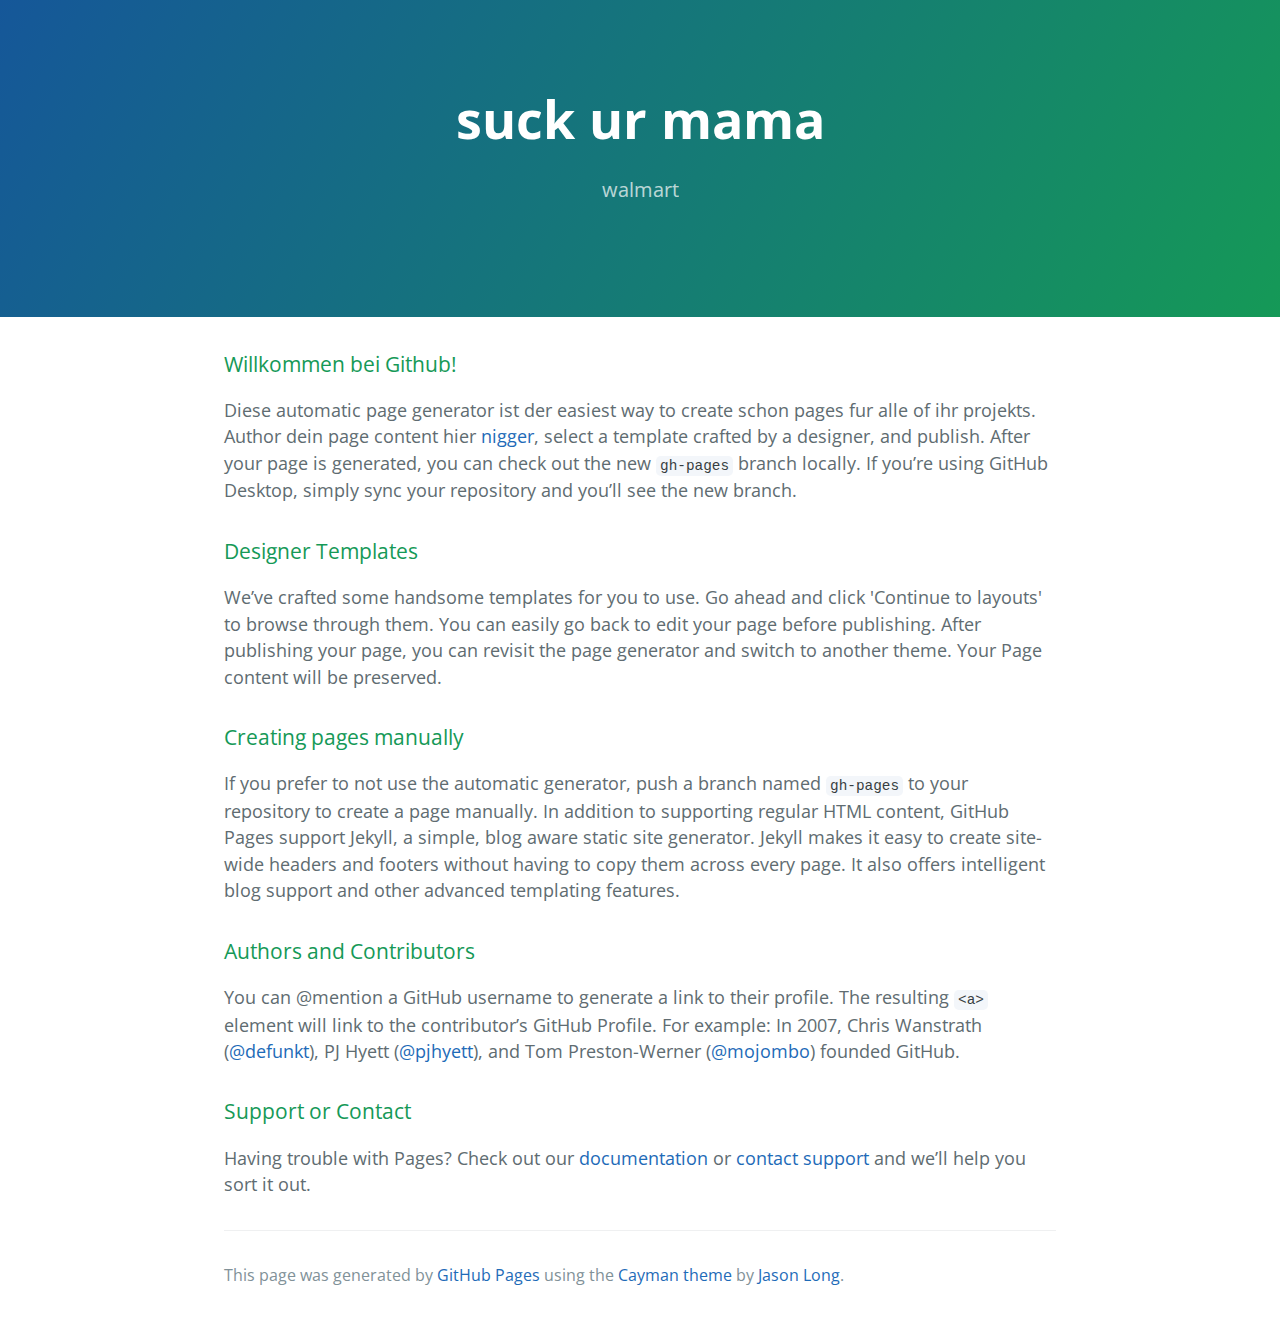
<file: index.html>
<!DOCTYPE html>
<html lang="en-us">
  <head>
    <meta charset="UTF-8">
    <title>Big Boy's website</title>
    <meta name="viewport" content="width=device-width, initial-scale=1">
    <link rel="stylesheet" type="text/css" href="css/normalize.css" media="screen">
    <link href='https://fonts.googleapis.com/css?family=Open+Sans:400,700' rel='stylesheet' type='text/css'>
    <link rel="stylesheet" type="text/css" href="css/stylesheet.css" media="screen">
    <link rel="stylesheet" type="text/css" href="css/github-light.css" media="screen">
    <link rel="icon" href="http://67.media.tumblr.com/avatar_abe4d10cf4c4_128.png" />
  </head>
  <body>
    <section class="page-header">
      <h1 class="project-name">suck ur mama</h1>
      <h2 class="project-tagline">walmart</h2>
    </section>

    <section class="main-content">
      <h3>
<a id="welcome-to-github-pages" class="anchor" href="#welcome-to-github-pages" aria-hidden="true"><span aria-hidden="true" class="octicon octicon-link"></span></a>Willkommen bei Github!</h3>

<p>Diese automatic page generator ist der easiest way to create schon pages fur alle of ihr projekts. Author dein page content hier <a href="nigger.html">nigger</a>, select a template crafted by a designer, and publish. After your page is generated, you can check out the new <code>gh-pages</code> branch locally. If you’re using GitHub Desktop, simply sync your repository and you’ll see the new branch.</p>

<h3>
<a id="designer-templates" class="anchor" href="#designer-templates" aria-hidden="true"><span aria-hidden="true" class="octicon octicon-link"></span></a>Designer Templates</h3>

<p>We’ve crafted some handsome templates for you to use. Go ahead and click 'Continue to layouts' to browse through them. You can easily go back to edit your page before publishing. After publishing your page, you can revisit the page generator and switch to another theme. Your Page content will be preserved.</p>

<h3>
<a id="creating-pages-manually" class="anchor" href="#creating-pages-manually" aria-hidden="true"><span aria-hidden="true" class="octicon octicon-link"></span></a>Creating pages manually</h3>

<p>If you prefer to not use the automatic generator, push a branch named <code>gh-pages</code> to your repository to create a page manually. In addition to supporting regular HTML content, GitHub Pages support Jekyll, a simple, blog aware static site generator. Jekyll makes it easy to create site-wide headers and footers without having to copy them across every page. It also offers intelligent blog support and other advanced templating features.</p>

<h3>
<a id="authors-and-contributors" class="anchor" href="#authors-and-contributors" aria-hidden="true"><span aria-hidden="true" class="octicon octicon-link"></span></a>Authors and Contributors</h3>

<p>You can @mention a GitHub username to generate a link to their profile. The resulting <code>&lt;a&gt;</code> element will link to the contributor’s GitHub Profile. For example: In 2007, Chris Wanstrath (<a href="https://github.com/defunkt" class="user-mention">@defunkt</a>), PJ Hyett (<a href="https://github.com/pjhyett" class="user-mention">@pjhyett</a>), and Tom Preston-Werner (<a href="https://github.com/mojombo" class="user-mention">@mojombo</a>) founded GitHub.</p>

<h3>
<a id="support-or-contact" class="anchor" href="#support-or-contact" aria-hidden="true"><span aria-hidden="true" class="octicon octicon-link"></span></a>Support or Contact</h3>

<p>Having trouble with Pages? Check out our <a href="https://help.github.com/pages">documentation</a> or <a href="https://github.com/contact">contact support</a> and we’ll help you sort it out.</p>

      <footer class="site-footer">

        <span class="site-footer-credits">This page was generated by <a href="https://pages.github.com">GitHub Pages</a> using the <a href="https://github.com/jasonlong/cayman-theme">Cayman theme</a> by <a href="https://twitter.com/jasonlong">Jason Long</a>.</span>
      </footer>

    </section>


  </body>
</html>
</file>
<file: css/stylesheet.css>
* {
  box-sizing: border-box; }

body {
  padding: 0;
  margin: 0;
  font-family: "Open Sans", "Helvetica Neue", Helvetica, Arial, sans-serif;
  font-size: 16px;
  line-height: 1.5;
  color: #606c71; }

a {
  color: #1e6bb8;
  text-decoration: none; }
  a:hover {
    text-decoration: underline; }

.btn {
  display: inline-block;
  margin-bottom: 1rem;
  color: rgba(255, 255, 255, 0.7);
  background-color: rgba(255, 255, 255, 0.08);
  border-color: rgba(255, 255, 255, 0.2);
  border-style: solid;
  border-width: 1px;
  border-radius: 0.3rem;
  transition: color 0.2s, background-color 0.2s, border-color 0.2s; }
  .btn + .btn {
    margin-left: 1rem; }

.btn:hover {
  color: rgba(255, 255, 255, 0.8);
  text-decoration: none;
  background-color: rgba(255, 255, 255, 0.2);
  border-color: rgba(255, 255, 255, 0.3); }

@media screen and (min-width: 64em) {
  .btn {
    padding: 0.75rem 1rem; } }

@media screen and (min-width: 42em) and (max-width: 64em) {
  .btn {
    padding: 0.6rem 0.9rem;
    font-size: 0.9rem; } }

@media screen and (max-width: 42em) {
  .btn {
    display: block;
    width: 100%;
    padding: 0.75rem;
    font-size: 0.9rem; }
    .btn + .btn {
      margin-top: 1rem;
      margin-left: 0; } }

.page-header {
  color: #fff;
  text-align: center;
  background-color: #159957;
  background-image: linear-gradient(120deg, #155799, #159957); }

@media screen and (min-width: 64em) {
  .page-header {
    padding: 5rem 6rem; } }

@media screen and (min-width: 42em) and (max-width: 64em) {
  .page-header {
    padding: 3rem 4rem; } }

@media screen and (max-width: 42em) {
  .page-header {
    padding: 2rem 1rem; } }

.project-name {
  margin-top: 0;
  margin-bottom: 0.1rem; }

@media screen and (min-width: 64em) {
  .project-name {
    font-size: 3.25rem; } }

@media screen and (min-width: 42em) and (max-width: 64em) {
  .project-name {
    font-size: 2.25rem; } }

@media screen and (max-width: 42em) {
  .project-name {
    font-size: 1.75rem; } }

.project-tagline {
  margin-bottom: 2rem;
  font-weight: normal;
  opacity: 0.7; }

@media screen and (min-width: 64em) {
  .project-tagline {
    font-size: 1.25rem; } }

@media screen and (min-width: 42em) and (max-width: 64em) {
  .project-tagline {
    font-size: 1.15rem; } }

@media screen and (max-width: 42em) {
  .project-tagline {
    font-size: 1rem; } }

.main-content :first-child {
  margin-top: 0; }
.main-content img {
  max-width: 100%; }
.main-content h1, .main-content h2, .main-content h3, .main-content h4, .main-content h5, .main-content h6 {
  margin-top: 2rem;
  margin-bottom: 1rem;
  font-weight: normal;
  color: #159957; }
.main-content p {
  margin-bottom: 1em; }
.main-content code {
  padding: 2px 4px;
  font-family: Consolas, "Liberation Mono", Menlo, Courier, monospace;
  font-size: 0.9rem;
  color: #383e41;
  background-color: #f3f6fa;
  border-radius: 0.3rem; }
.main-content pre {
  padding: 0.8rem;
  margin-top: 0;
  margin-bottom: 1rem;
  font: 1rem Consolas, "Liberation Mono", Menlo, Courier, monospace;
  color: #567482;
  word-wrap: normal;
  background-color: #f3f6fa;
  border: solid 1px #dce6f0;
  border-radius: 0.3rem; }
  .main-content pre > code {
    padding: 0;
    margin: 0;
    font-size: 0.9rem;
    color: #567482;
    word-break: normal;
    white-space: pre;
    background: transparent;
    border: 0; }
.main-content .highlight {
  margin-bottom: 1rem; }
  .main-content .highlight pre {
    margin-bottom: 0;
    word-break: normal; }
.main-content .highlight pre, .main-content pre {
  padding: 0.8rem;
  overflow: auto;
  font-size: 0.9rem;
  line-height: 1.45;
  border-radius: 0.3rem; }
.main-content pre code, .main-content pre tt {
  display: inline;
  max-width: initial;
  padding: 0;
  margin: 0;
  overflow: initial;
  line-height: inherit;
  word-wrap: normal;
  background-color: transparent;
  border: 0; }
  .main-content pre code:before, .main-content pre code:after, .main-content pre tt:before, .main-content pre tt:after {
    content: normal; }
.main-content ul, .main-content ol {
  margin-top: 0; }
.main-content blockquote {
  padding: 0 1rem;
  margin-left: 0;
  color: #819198;
  border-left: 0.3rem solid #dce6f0; }
  .main-content blockquote > :first-child {
    margin-top: 0; }
  .main-content blockquote > :last-child {
    margin-bottom: 0; }
.main-content table {
  display: block;
  width: 100%;
  overflow: auto;
  word-break: normal;
  word-break: keep-all; }
  .main-content table th {
    font-weight: bold; }
  .main-content table th, .main-content table td {
    padding: 0.5rem 1rem;
    border: 1px solid #e9ebec; }
.main-content dl {
  padding: 0; }
  .main-content dl dt {
    padding: 0;
    margin-top: 1rem;
    font-size: 1rem;
    font-weight: bold; }
  .main-content dl dd {
    padding: 0;
    margin-bottom: 1rem; }
.main-content hr {
  height: 2px;
  padding: 0;
  margin: 1rem 0;
  background-color: #eff0f1;
  border: 0; }

@media screen and (min-width: 64em) {
  .main-content {
    max-width: 64rem;
    padding: 2rem 6rem;
    margin: 0 auto;
    font-size: 1.1rem; } }

@media screen and (min-width: 42em) and (max-width: 64em) {
  .main-content {
    padding: 2rem 4rem;
    font-size: 1.1rem; } }

@media screen and (max-width: 42em) {
  .main-content {
    padding: 2rem 1rem;
    font-size: 1rem; } }

.site-footer {
  padding-top: 2rem;
  margin-top: 2rem;
  border-top: solid 1px #eff0f1; }

.site-footer-owner {
  display: block;
  font-weight: bold; }

.site-footer-credits {
  color: #819198; }

@media screen and (min-width: 64em) {
  .site-footer {
    font-size: 1rem; } }

@media screen and (min-width: 42em) and (max-width: 64em) {
  .site-footer {
    font-size: 1rem; } }

@media screen and (max-width: 42em) {
  .site-footer {
    font-size: 0.9rem; } }
</file>
<file: css/github-light.css>
/*
The MIT License (MIT)

Copyright (c) 2016 GitHub, Inc.

Permission is hereby granted, free of charge, to any person obtaining a copy
of this software and associated documentation files (the "Software"), to deal
in the Software without restriction, including without limitation the rights
to use, copy, modify, merge, publish, distribute, sublicense, and/or sell
copies of the Software, and to permit persons to whom the Software is
furnished to do so, subject to the following conditions:

The above copyright notice and this permission notice shall be included in all
copies or substantial portions of the Software.

THE SOFTWARE IS PROVIDED "AS IS", WITHOUT WARRANTY OF ANY KIND, EXPRESS OR
IMPLIED, INCLUDING BUT NOT LIMITED TO THE WARRANTIES OF MERCHANTABILITY,
FITNESS FOR A PARTICULAR PURPOSE AND NONINFRINGEMENT. IN NO EVENT SHALL THE
AUTHORS OR COPYRIGHT HOLDERS BE LIABLE FOR ANY CLAIM, DAMAGES OR OTHER
LIABILITY, WHETHER IN AN ACTION OF CONTRACT, TORT OR OTHERWISE, ARISING FROM,
OUT OF OR IN CONNECTION WITH THE SOFTWARE OR THE USE OR OTHER DEALINGS IN THE
SOFTWARE.

*/

.pl-c /* comment */ {
  color: #969896;
}

.pl-c1 /* constant, variable.other.constant, support, meta.property-name, support.constant, support.variable, meta.module-reference, markup.raw, meta.diff.header */,
.pl-s .pl-v /* string variable */ {
  color: #0086b3;
}

.pl-e /* entity */,
.pl-en /* entity.name */ {
  color: #795da3;
}

.pl-smi /* variable.parameter.function, storage.modifier.package, storage.modifier.import, storage.type.java, variable.other */,
.pl-s .pl-s1 /* string source */ {
  color: #333;
}

.pl-ent /* entity.name.tag */ {
  color: #63a35c;
}

.pl-k /* keyword, storage, storage.type */ {
  color: #a71d5d;
}

.pl-s /* string */,
.pl-pds /* punctuation.definition.string, string.regexp.character-class */,
.pl-s .pl-pse .pl-s1 /* string punctuation.section.embedded source */,
.pl-sr /* string.regexp */,
.pl-sr .pl-cce /* string.regexp constant.character.escape */,
.pl-sr .pl-sre /* string.regexp source.ruby.embedded */,
.pl-sr .pl-sra /* string.regexp string.regexp.arbitrary-repitition */ {
  color: #183691;
}

.pl-v /* variable */ {
  color: #ed6a43;
}

.pl-id /* invalid.deprecated */ {
  color: #b52a1d;
}

.pl-ii /* invalid.illegal */ {
  color: #f8f8f8;
  background-color: #b52a1d;
}

.pl-sr .pl-cce /* string.regexp constant.character.escape */ {
  font-weight: bold;
  color: #63a35c;
}

.pl-ml /* markup.list */ {
  color: #693a17;
}

.pl-mh /* markup.heading */,
.pl-mh .pl-en /* markup.heading entity.name */,
.pl-ms /* meta.separator */ {
  font-weight: bold;
  color: #1d3e81;
}

.pl-mq /* markup.quote */ {
  color: #008080;
}

.pl-mi /* markup.italic */ {
  font-style: italic;
  color: #333;
}

.pl-mb /* markup.bold */ {
  font-weight: bold;
  color: #333;
}

.pl-md /* markup.deleted, meta.diff.header.from-file */ {
  color: #bd2c00;
  background-color: #ffecec;
}

.pl-mi1 /* markup.inserted, meta.diff.header.to-file */ {
  color: #55a532;
  background-color: #eaffea;
}

.pl-mdr /* meta.diff.range */ {
  font-weight: bold;
  color: #795da3;
}

.pl-mo /* meta.output */ {
  color: #1d3e81;
}
</file>
